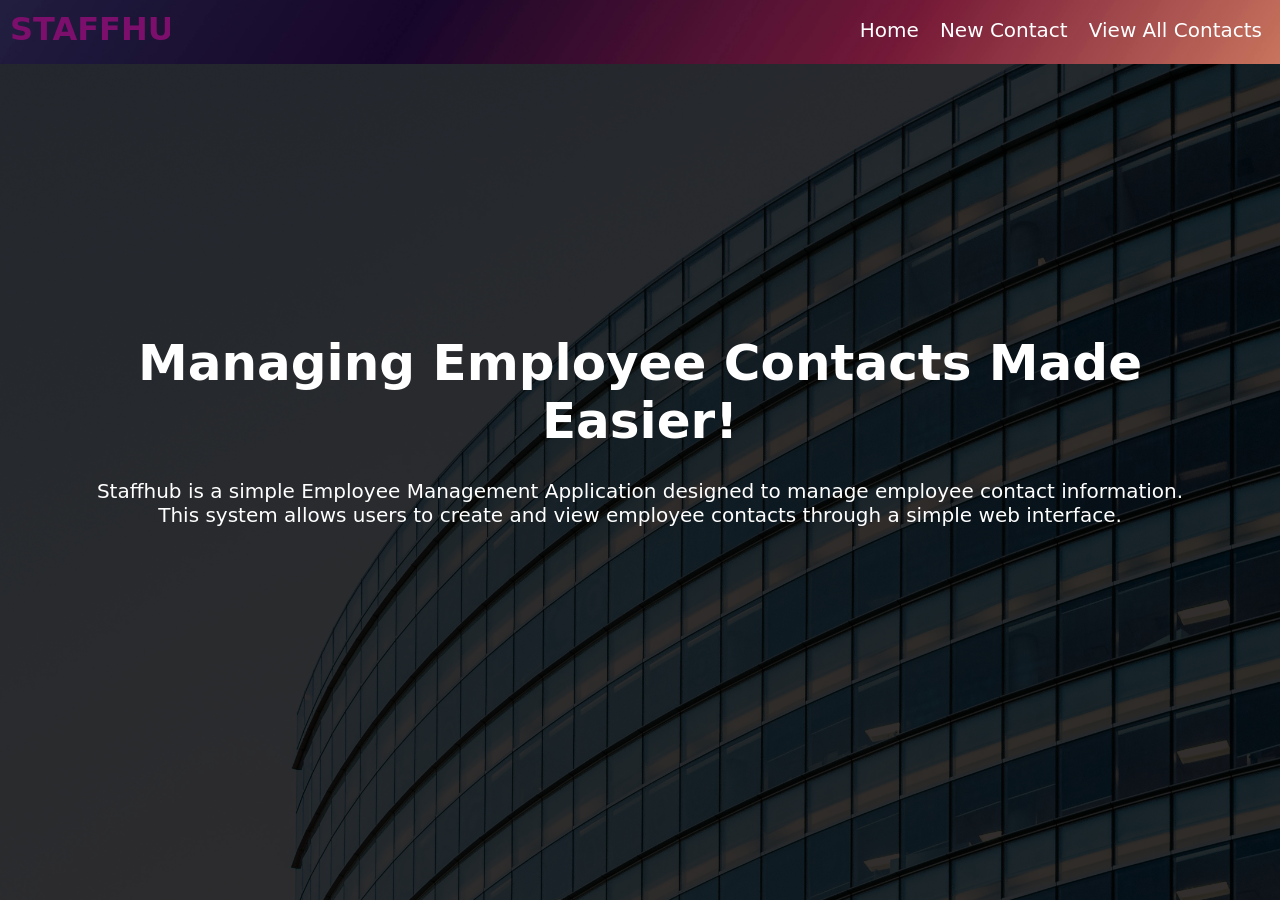
<file: index.html>
<!DOCTYPE html>
<html lang="en">
<head>
    <meta charset="UTF-8">
    <meta name="viewport" content="width=device-width, initial-scale=1.0">
    <link rel="stylesheet" href="style.css">
    <title>Document</title>
</head>
<body class="hero">
    <div class="container">
        <header>
        <h1 class="LOGO">STAFFHUB</h1>
            <nav>
                <a href="index.html">Home</a>
                <a href="new-contact.html">New Contact</a>
                <a href="view-contacts.html">View All Contacts</a>
            </nav>
        </header>
        <div class="content">
            <h1 class="message">Managing Employee Contacts Made Easier!</h1>
            <br>
            <p class="description">Staffhub is a simple Employee Management Application
            designed to manage employee contact information.<br> This system allows 
            users to create and view employee contacts through a 
            simple web interface.</p>
        </div>
        </div>
    </div>
    </div>
    </div>
</body>
</html>
</file>
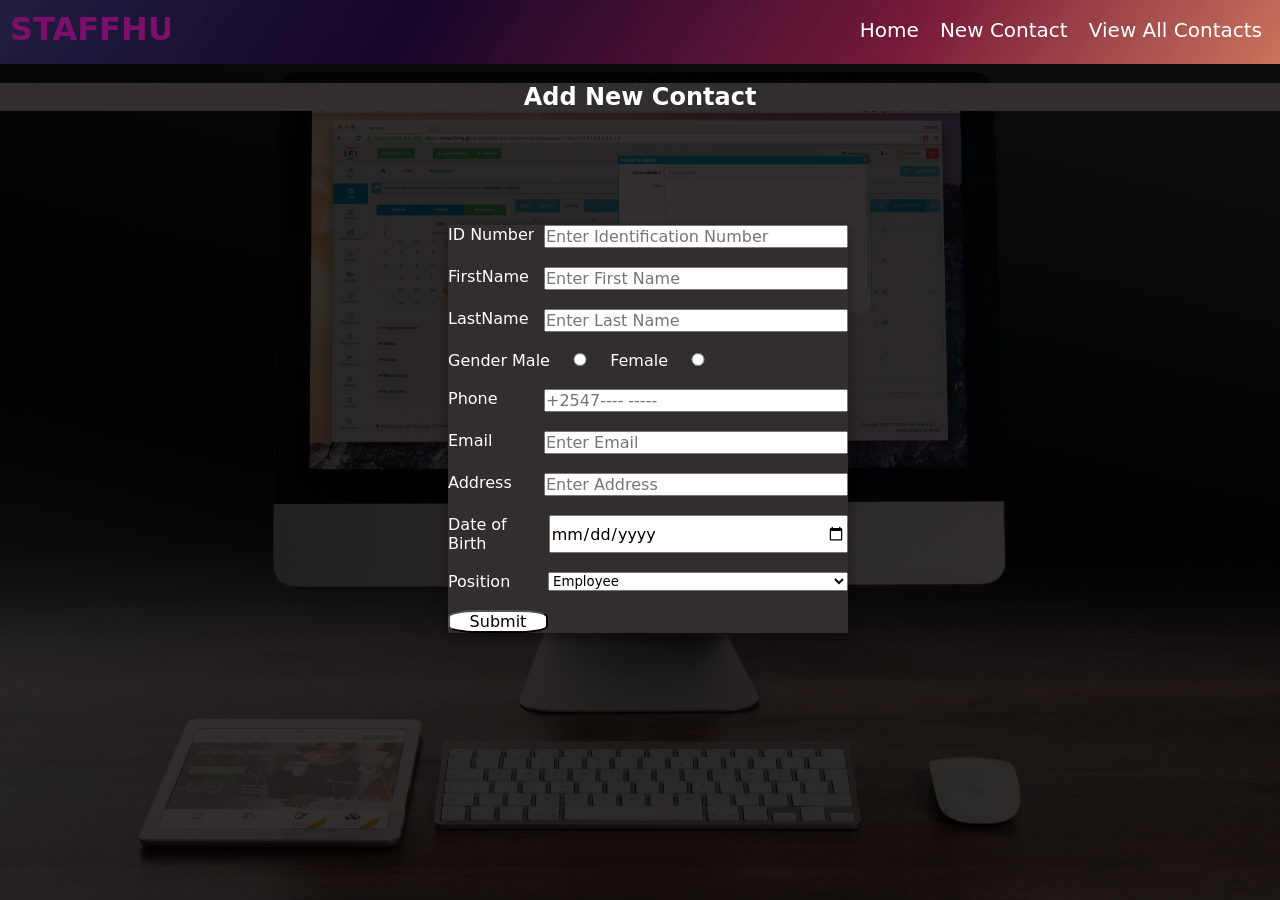
<file: new-contact.html>
<!DOCTYPE html>
<html lang="en">
<head>
    <meta charset="UTF-8">
    <meta name="viewport" content="width=device-width, initial-scale=1.0">
    <title>Form</title>
    <link rel="stylesheet" href="style.css">
</head>
<body class="newcontact">
    <div class="container">
        <header>
        <h1 class="LOGO">STAFFHUB</h1>
        <nav>
            <a href="index.html">Home</a>
            <a href="new-contact.html">New Contact</a>
            <a href="view-contacts.html">View All Contacts</a>
        </nav>
        </header>
        <br>
        <h2>Add New Contact</h2>
        <br>
        <div class="contactform">
        <form action="view-contacts.html" id="contactForm" >
            <div class="form-group">
                <label for="ID">ID Number</label>
                <input type="text" id="ID" placeholder="Enter Identification Number" required>
            </div>
            <br>
            <div class="form-group">
                <label for="fname">FirstName</label>
                <input type="text" id="fname" placeholder="Enter First Name" required>
            </div>
            <br>
            <div class="form-group">
                <label for="lname">LastName</label>
                <input type="text" id="lname" placeholder="Enter Last Name" required>
            </div>
            <br>
            <div class="form-group-r">
                <label for="gender">Gender</label>
                    <label for="male">Male</label>
                    <input type="radio" name="gender" id="male">
                    <label for="female">Female</label>
                    <input type="radio" name="gender" id="female">
            </div>
            <br>
            <div class="form-group">
                <label for="phone">Phone</label>
                <input type="tel" id="phone" placeholder="+2547---- -----" required>
            </div>
            <br>
            <div class="form-group">
                <label for="email">Email</label>
                <input type="email" id="email" placeholder="Enter Email" required>
            </div>
            <br>
            <div class="form-group">
                <label for="address">Address</label>
                <input type="text" id="address" placeholder="Enter Address">
            </div>
            <br>
            <div class="form-group">
                <label for="dob">Date of Birth</label>
                <input type="date" id="dob" placeholder="MM/DD/YYYY">
            </div>
            <br>
            <div class="form-group">
                <label for="position">Position</label>
                <select id="position">
                    <option value="employee">Employee</option>
                    <option value="manager">Manager</option>
                </select>
            </div>
            <br>
            <div class="btn">
                <input type="submit">
            </div>
        </form>
        </div>
    </div>
    </div>
</body>
</html>
</file>
<file: style.css>
*{
    margin: 0;
    padding: 0;
    font-family: system-ui, -apple-system, BlinkMacSystemFont, 'Segoe UI', Roboto, 
    Oxygen, Ubuntu, Cantarell, 'Open Sans', 'Helvetica Neue', sans-serif;
    overflow: hidden;
}
.hero{
    min-height: 100vh;
    width: 100%;
    background-image: url(images/bulding.jpg);
    background-size: cover;
    background-position: center;
    position: relative;
    background-color: rgb(50, 46, 46);
    background-blend-mode: multiply;
}
header{
    display: flex;
    justify-content: space-between;
    padding: 10px;
    background-image: url(images/hero.jpg);
    background-size: cover;
    background-position: center;
}
.LOGO{
    width: 160px;
    color: rgb(124, 14, 108);
}
nav{
    flex: 1;
    text-align: right;
    justify-content: space-evenly;
}
nav a{
    text-decoration: none;
    display: inline-block;
    padding: 8px;
    position: relative;
    transition: 0.2s ease;
    color: white;
    font-size: 20px;
}
nav a:hover{
    color: rgb(53, 15, 158);
}
.content{
    width: 90%;
    color: white;
    position: absolute;
    top: 50%;
    left: 50%;
    transform: translate(-50%,-50%);
    text-align: center;
}
.message{
    font-size: 50px;
}
.description{
    margin: 10px 0 40px;
    font-size: 20px;    
}
@media(max-width:700px){
    .message{
    font-size: 20px;
}
    nav a{
    display: block;
}
    nav{
        position: absolute;
        height: 20%;
        width: 200px;
        top: 0;
        right: 0;
        text-align: left;
        z-index: 2;
        background:  rgb(124, 14, 108);
    }
}
input,
button,
textarea{
    font: inherit;
}
form{
    display: grid;
}
.form-group{
    display: flex;
    justify-content: space-between;
    max-width: 400px;
    gap: 0;
    color: white;
}
input,
select{
    width: 300px
}
.form-group-r input{
    width: 50px;
}
.form-group-r{
    color: white;
    justify-content: space-between;
}
.btn input{
    width: 100px;
    position: relative;
    color: black;
    border-radius: 30%;
    transition: 0.2s ease;
    background: rgb(255, 255, 255);
}
.btn input:hover{
    color: rgb(124, 14, 108);
}
.contactform{
    max-width: 500px;
    position: absolute;
    left: 35%;
    top: 25%;
    background-color: rgb(50, 46, 46);
    box-shadow: 0 4px 10px rgba(13, 6, 0, 0.45)
}
.newcontact h2{
    text-align: center;
    color: white;
    background: rgb(50, 46, 46);
}
.newcontact{
    min-height: 100vh;
    width: 100%;
    background-image: url(images/computer.jpg);
    background-size: cover;
    background-position: center;
    position: relative;
    background-color: rgb(50, 46, 46);
    background-blend-mode: multiply;
}
.tinputdet{
    width: 60px;
    background-color: lightblue;
    font: inherit;
    border: 1px solid #dfdfdf;
    border-radius: 20%;
    transition: 0.2s ease;
}
.tinputdet:hover{
    width: 65px;
    border: 1px solid black;
}
.tinputed{
    width: 40px;
    background-color: orange;
    border: 1px solid #dfdfdf;
    font: inherit;
    color: white;
    transition: 0.2s ease;
}
.tinputed:hover{
    width: 45px;
    border: 1px solid black;
}
.tinputdel{
    width: 60px;
    background-color: red;
    font: inherit;
    border: 1px solid #dfdfdf;
    color: white;
    border-radius: 20%;
    transition: 0.2s ease;
}
.tinputdel:hover{
    width: 65px;
    border: 1px solid black;
}
h2{
    text-align: center;
    color: white;
    background: rgb(50, 46, 46);
}
.viewcontacts{
    min-height: 100vh;
    width: 100%;
    background-image: url();
    background-size: cover;
    background-position: center;
    position: relative;
    background-image: url(images/hero.jpg);
    background-color: rgba(6, 49, 77, 0.797);
    background-blend-mode: multiply;
}
table{
    width: 100%;
    max-height: 100%;
}
.tools{
    display: flex;
    justify-content: space-around;
}
th,td{
    border: 1px solid #dfdfdf;
    text-align: center;
    word-break: break-all;
    color: rgb(20, 19, 19);
    background-color: rgb(169, 154, 154);
    font: inherit;
}
</file>
